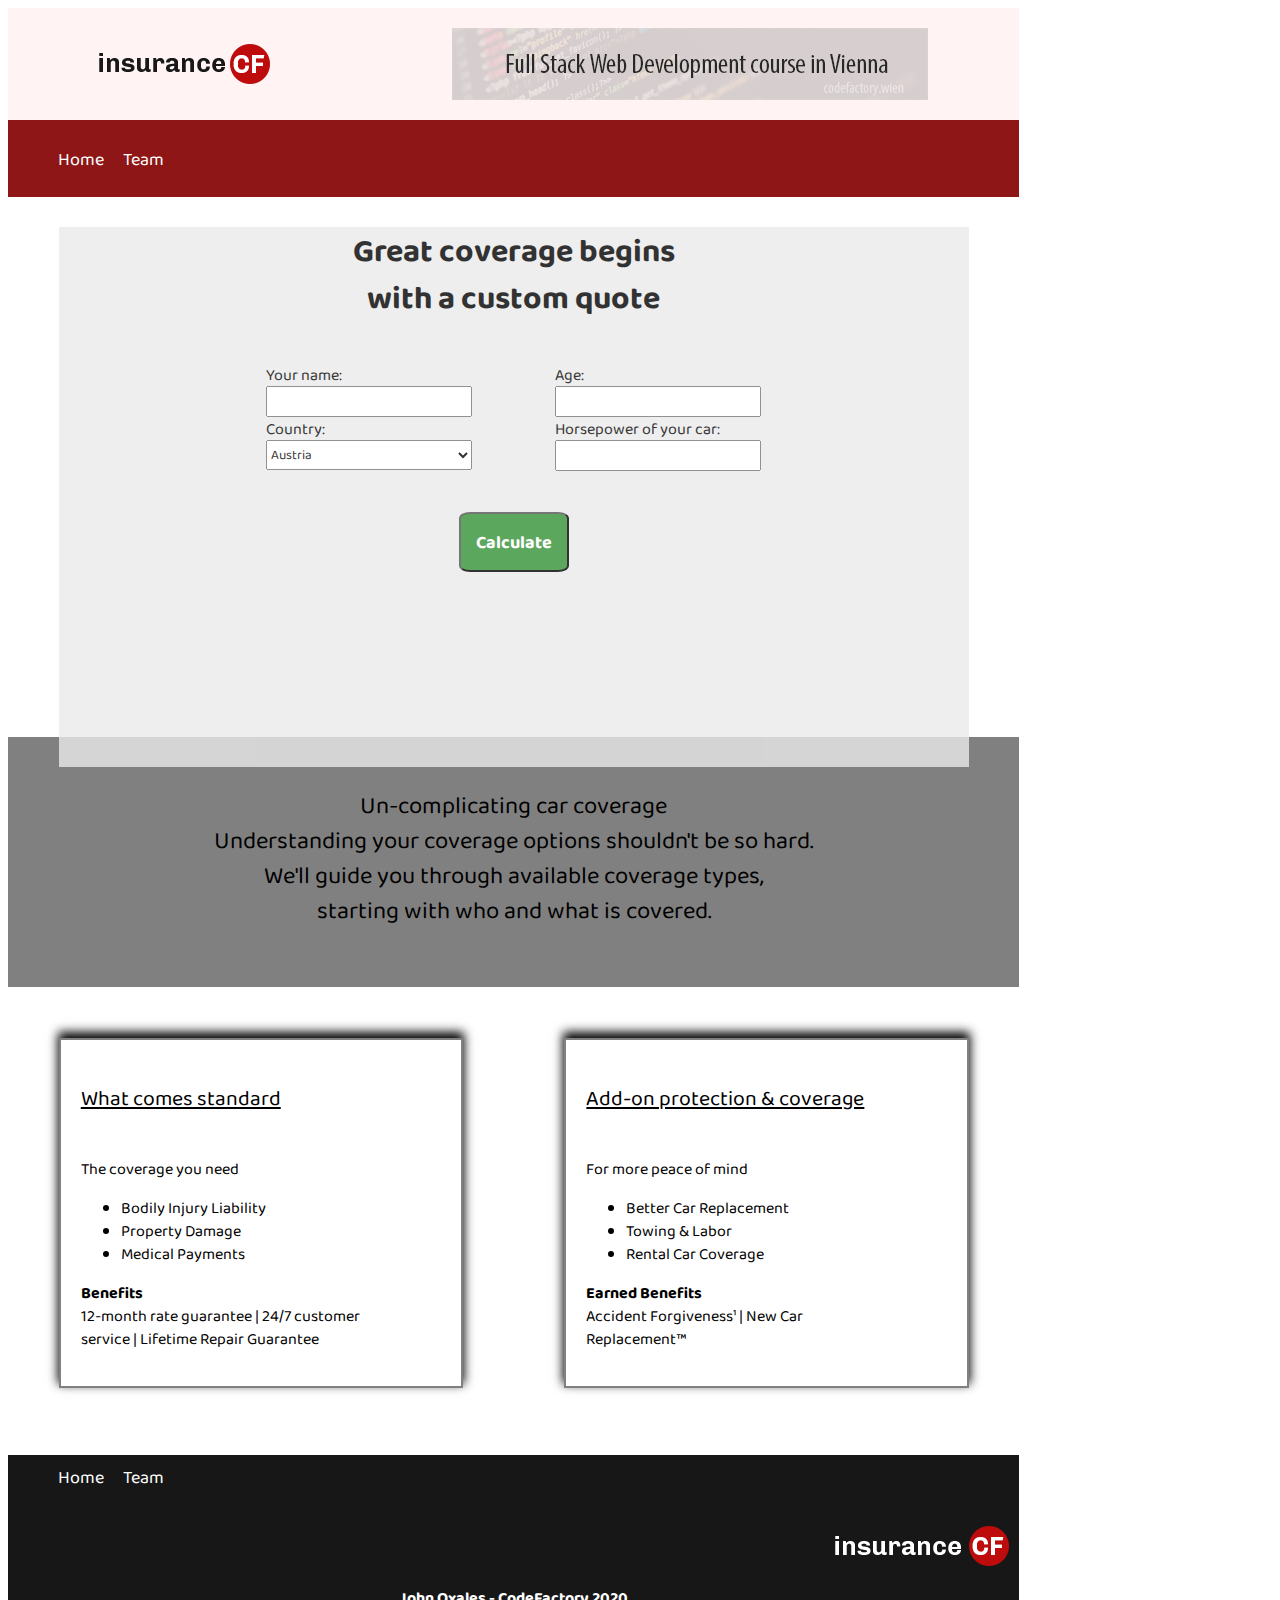
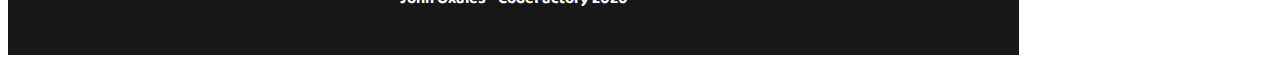
<file: pages/index.html>
<!DOCTYPE html>
<html lang="en">


<head>
    <meta charset="UTF-8">
    <meta name="viewport" content="width=device-width, initial-scale=1.0">
    <link rel="stylesheet" href=".\..\design\style.css">
    <link href="https://fonts.googleapis.com/css2?family=Baloo+Chettan+2:wght@500&display=swap" rel="stylesheet">
    <title>Code Review03 - Insurance</title>
</head>



<body>

    <div id="mainContainer">

        <header>

            <banner id="bannerSectionTop">
                <img src=".\..\assets\img\logo.png" alt="CF-logo-top-left">
                <img id="bannerRight" src=".\..\assets\img\banner.png" alt="fswd-banner-right">
            </banner>

            <nav class="navBar"> 
                <ul>
                    <li><a title="Home">Home</a></li>
					<li><a href="team.html" title="Team">Team</a></li>
                </ul>
            </nav><!--NavBar TOP-->

        </header><!--HEADER-->


<!--Start of Main Section-->

        <main>

            <h3>Car insurance</h3>

        <div class = "boxWrapper">

            <div class="calcForm">
                
                <h1 id="textInForm">Great coverage begins <br>with a custom quote</h1>
            
                    <div id="inputSection">

                        <div class ="iSwrapper">

                            <label for="yourName">Your name:</label>
                            <input type="text" name="yourName"  id="yourName">
                            
                            <label for="country">Country:</label>
                                <select name="country" id="country">
                                    <option value="Austria">Austria</option>
                                    <option value="Hungary">Hungary</option>
                                    <option value="Greece">Greece</option>
                                </select><!--select Country-->

                        </div><!--wrapper left column-->

                        <div class ="iSwrapper">
                        
                            <label for="Age">Age:</label>
                            <input type="text" name="Age" id="age">

                            <label for="horsepower">Horsepower of your car:</label>
                            <input type="text" name="Age" id="horsepower">
                        
                        </div><!--wrapper right column-->

                    </div><!--input Section-->


                        <div id="calcBtn">
                            <input type="button" value="Calculate" id="calcExecute">
                        </div><!--Button for calculation-->


                        <h2 id="calcDisplay"></h2><!--message after calculation-->

            </div><!--calcForm-->
        
        </div><!--Box wrapper-->

            <div class ="middlePage">
                <p id="txtCenter">Un-complicating car coverage <br>
                    Understanding your coverage options shouldn't be so hard. <br>
                    We'll guide you through available coverage types, <br>
                    starting with who and what is covered.</p>
            </div>

        </main><!--main-section-->


<!--Start of article Section with two boxes-->


        <div class="articleSection">

            <article id="listLeft">
                <p><p class ="top">What comes standard</p><br>
                    The coverage you need</p>
                
                    <ul>
                        <li>Bodily Injury Liability</li>
                        <li>Property Damage</li>
                        <li>Medical Payments</li>
                    </ul>

                
                <p><b>Benefits</b><br>
                    12-month rate guarantee | 24/7 customer <br>
                    service | Lifetime Repair Guarantee</p>

            </article><!--List left-->

            <article id="listRight">
                <p><p class ="top">Add-on protection & coverage</p><br>
                    For more peace of mind</p>
                
                    <ul>
                        <li>Better Car Replacement</li>
                        <li>Towing & Labor</li>
                        <li>Rental Car Coverage</li>
                    </ul>

                
                <p><b>Earned Benefits</b><br>
                    Accident Forgiveness¹ | New Car <br>
                    Replacement™</p>


            </article><!--List Right-->

        </div><!--Article Section-->


<!--Start of FOOTER-->

        <footer>

            <nav class="navFooter"> 
                <ul>
                    <li><a title="Home">Home</a></li>
					<li><a href="team.html" title="Team">Team</a></li>
                </ul>
            </nav><!--NavBar BOTTOM-->

            <img src=".\..\assets\img\logo-inv.png" alt="CF-logo-bottom-right">


            <h4>John Oxales - CodeFactory 2020</h4>

        </footer><!--FOOTER-->


    </div><!--main Container-->


    <script src=".\..\scripts\main.js"></script>

</body>


</html>
</file>
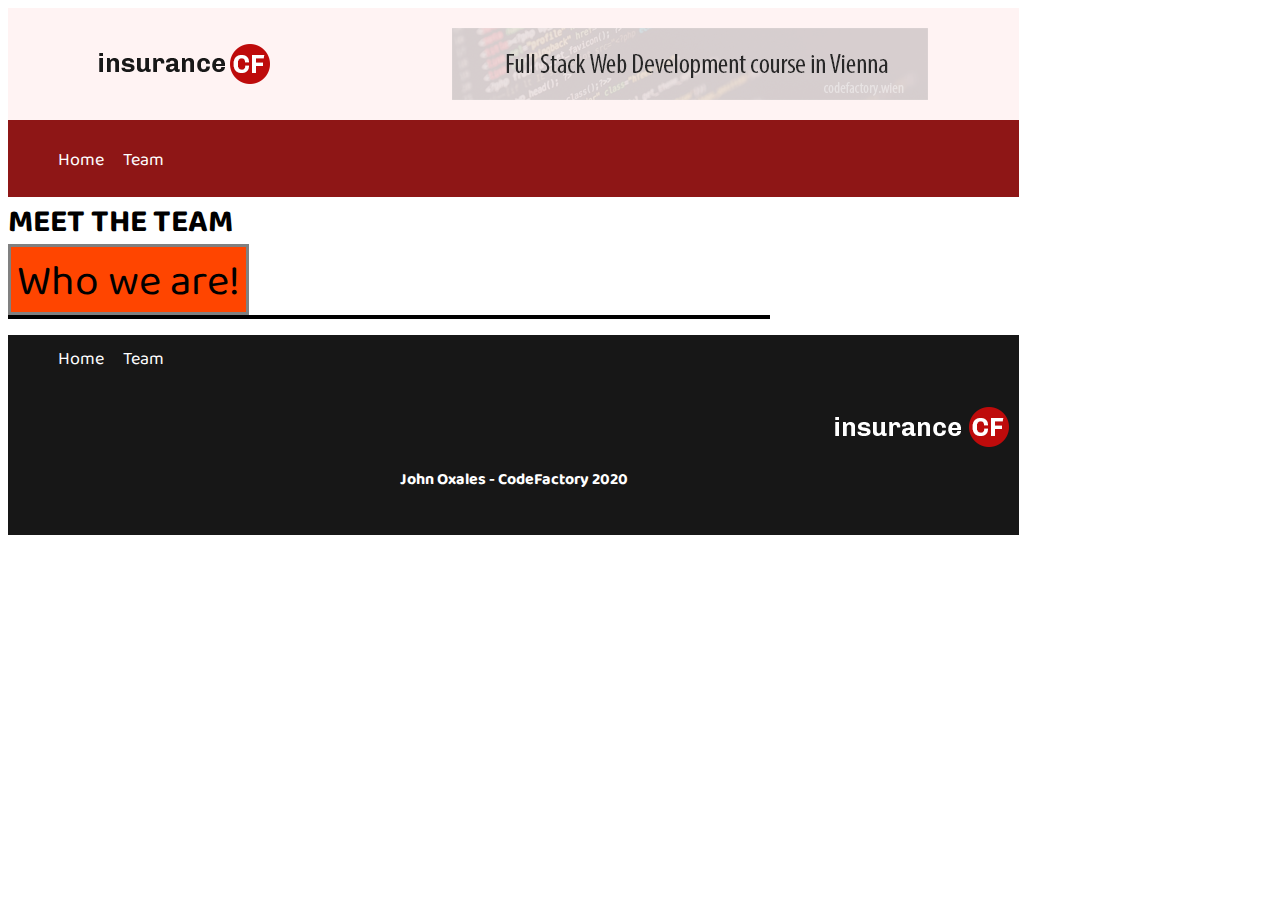
<file: pages/team.html>
<!DOCTYPE html>
<html lang="en">


<head>
    <meta charset="UTF-8">
    <meta name="viewport" content="width=device-width, initial-scale=1.0">
    <link rel="stylesheet" href=".\..\design\style.css">
    <link rel="stylesheet" href=".\..\design\team_style.css">
    <link href="https://fonts.googleapis.com/css2?family=Baloo+Chettan+2:wght@500&display=swap" rel="stylesheet">
    <title>Code Review03 - Insurance - Teampage</title>
</head>



<body>

    <div id="mainContainer">

        <header>

            <banner id="bannerSectionTop">
                <img src=".\..\assets\img\logo.png" alt="CF-logo-top-left">
                <img src=".\..\assets\img\banner.png" alt="fswd-banner-right">
            </banner>

            <nav class="navBar"> 
                <ul>
                    <li><a href="index.html" title="Home">Home</a></li>
					<li><a title="Team">Team</a></li>
                </ul>
            </nav><!--NavBar TOP-->

        </header><!--HEADER-->


<!--Start of Main Section-->

        <main>
            <h1>MEET THE TEAM</h1>


            <input type="button" value="Who we are!" id="welcome">

            <div id="displayOutput">

            </div>



<!-- some kind of prototype

        <div id="navBarLeft">
            
            <div class="Members">
                <p>Fran</p>
                <p>email: fran@index.com</p>
                <input type="button" value="Show More" id="member1">
            </div>

            <div class="Members">
                <p>Bill</p>
                <p>email: bill@index.com</p>
                <input type="button" value="Show More" id="member2">
            </div>

            <div class="Members">
                <p>Fritz</p>
                <p>email: fritz@index.com</p>
                <input type="button" value="Show More" id="member3">
            </div>

        </div>


        <div id="displayFrame">


            <div id="profile_M1">
                <div id="showPhoto_1">
                    <img src="" alt="Photo" srcset="">
                </div>

                <div id="memberData_1">
                    <p>profile subdata from each member</p>
                </div>
            </div>

            <div id="profile_M2">
                <div id="showPhoto_2">
                    <img src="" alt="Photo" srcset="">
                </div>

                <div id="memberData_2">
                    <p>profile subdata from each member</p>
                </div>
            </div>

            <div id="profile_M3">
                <div id="showPhoto_3">
                    <img src="" alt="Photo" srcset="">
                </div>

                <div id="memberData_3">
                    <p>profile subdata from each member</p>
                </div>
            </div>

        </div>-->










            
         </main>

















<!--Start of FOOTER-->

        <footer>

            <nav class="navFooter"> 
                <ul>
                    <li><a href="index.html" title="Home">Home</a></li>
					<li><a title="Team">Team</a></li>
                </ul>
            </nav><!--NavBar BOTTOM-->

            <img src=".\..\assets\img\logo-inv.png" alt="CF-logo-bottom-right">


            <h4>John Oxales - CodeFactory 2020</h4>

        </footer><!--FOOTER-->


    </div><!--main Container-->


    <script src=".\..\scripts\script_team.js"></script>

</body>


</html>
</file>
